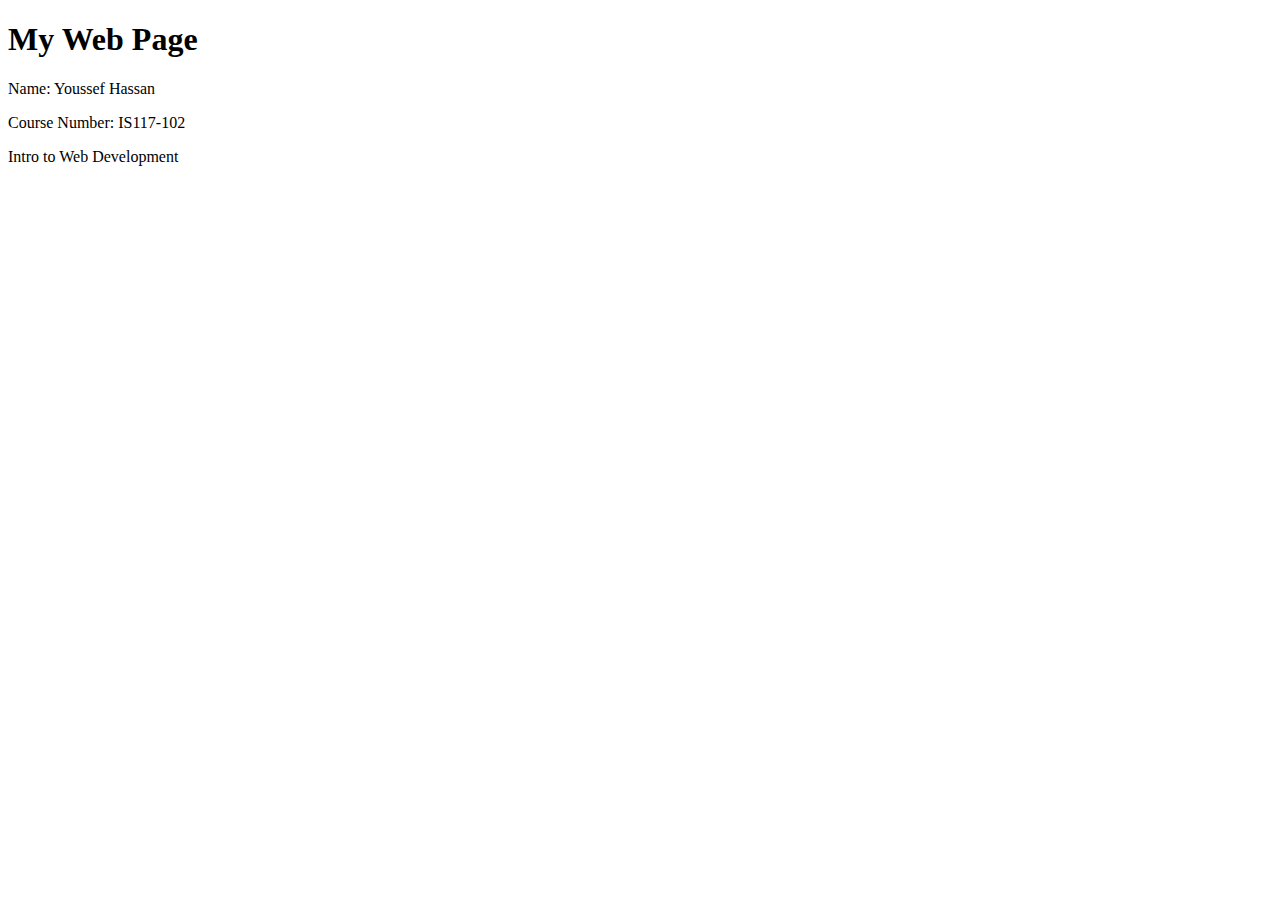
<file: my-first-web-page.html>
<!DOCTYPE html>
<html> 
<head>
    <title>My First Web Page</title>    
</head>
<body>
    <h1>My Web Page</h1>
    <p>Name: Youssef Hassan</p> 
    <p>Course Number: IS117-102</p>
    <p>Intro to Web Development</p>


</body>



</html>
</file>
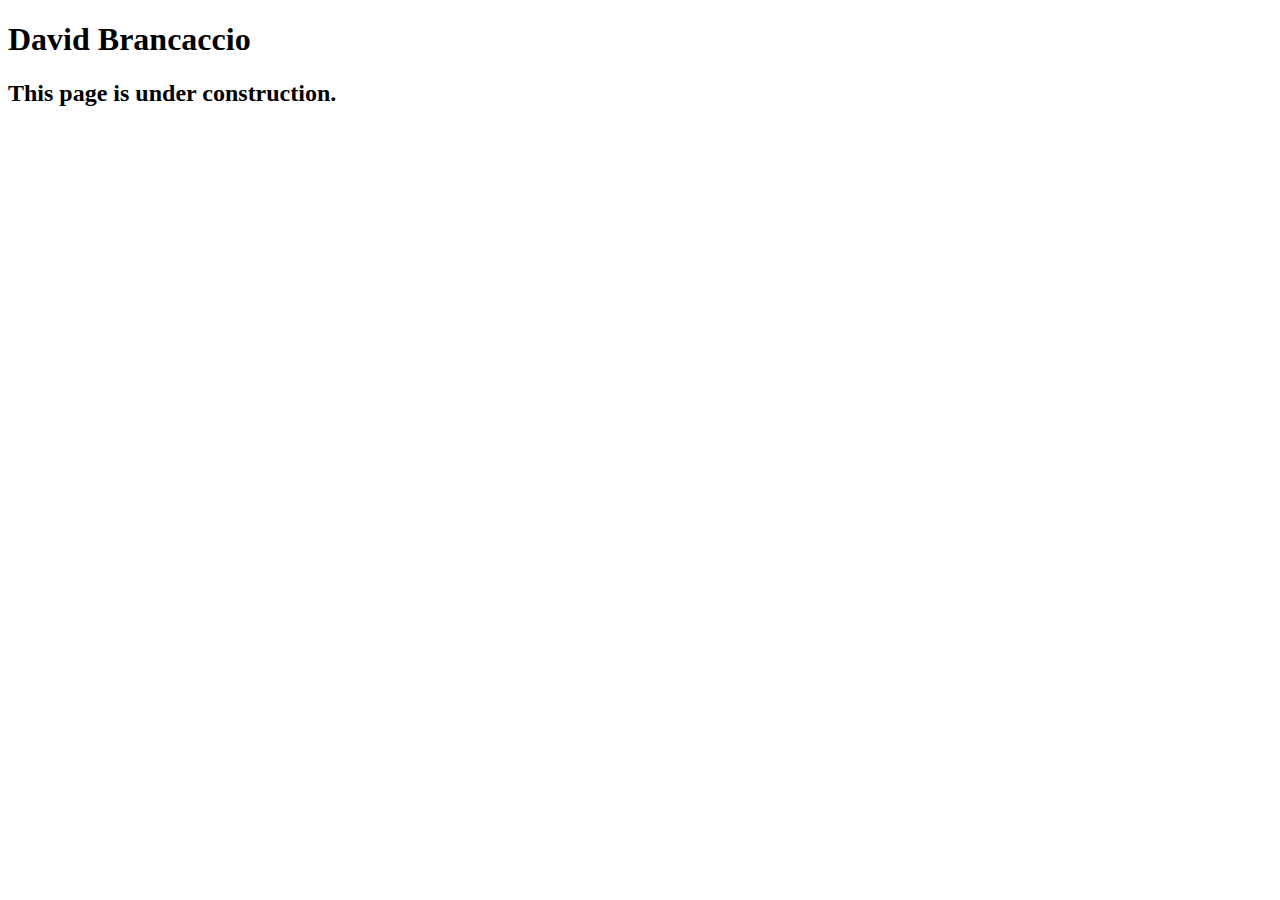
<file: speakers/brancaccio.html>
<!DOCTYPE html>
<html lang="en">

<head>
	<meta charset="utf-8">
	<title>San Joaquin Valley Town Hall</title>
	<link rel="shortcut icon" href="images/favicon.ico">
</head>

<body>
    <main>
	    <h1>David Brancaccio</h1>
	    <h2>This page is under construction.</h2>	        
    </main>
</body>

</html>
</file>
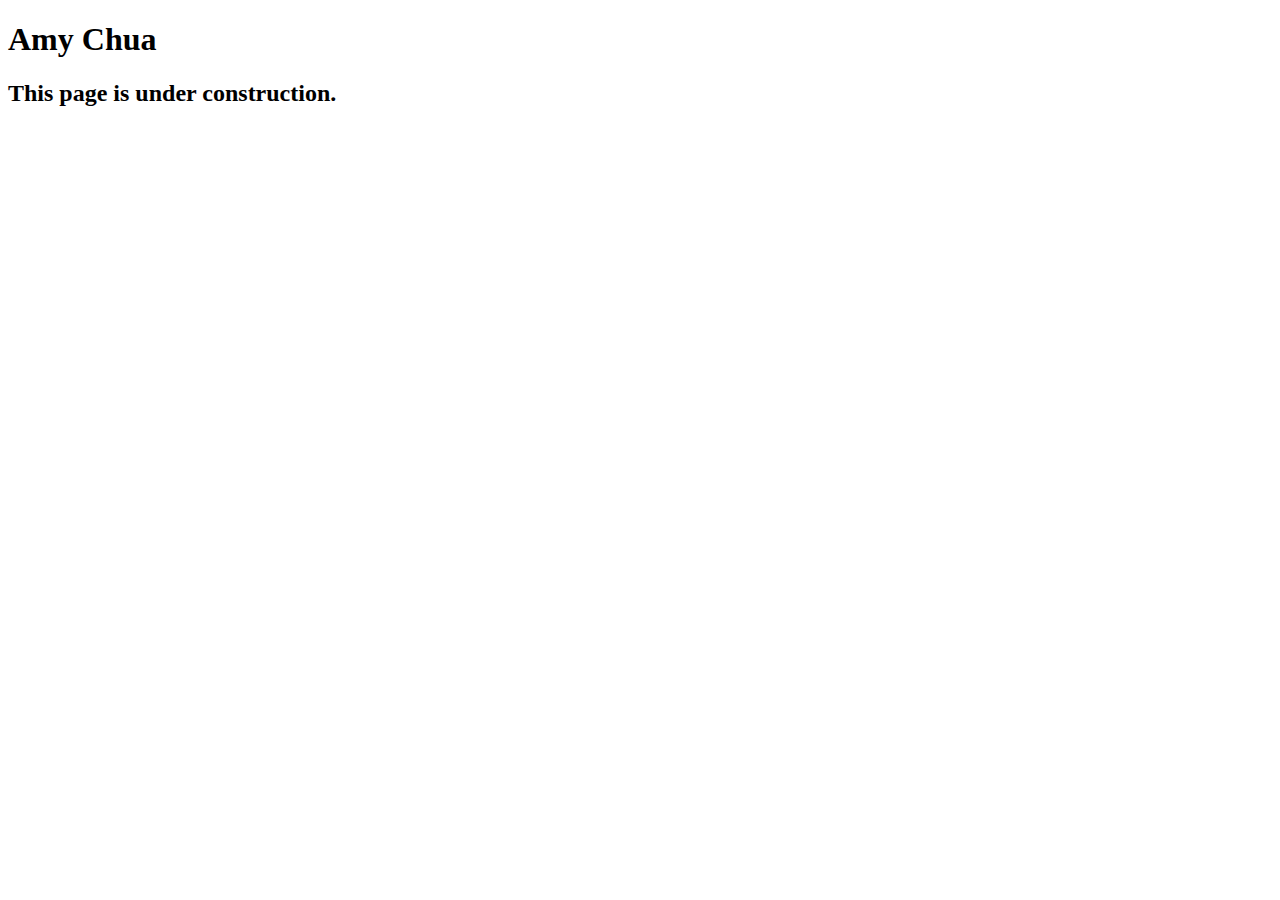
<file: speakers/chua.html>
<!DOCTYPE html>
<html lang="en">

<head>
	<meta charset="utf-8">
	<title>San Joaquin Valley Town Hall</title>
	<link rel="shortcut icon" href="images/favicon.ico">
</head>

<body>
	<main>
		<h1>Amy Chua</h1>
		<h2>This page is under construction.</h2>
	</main>
</body>

</html>
</file>
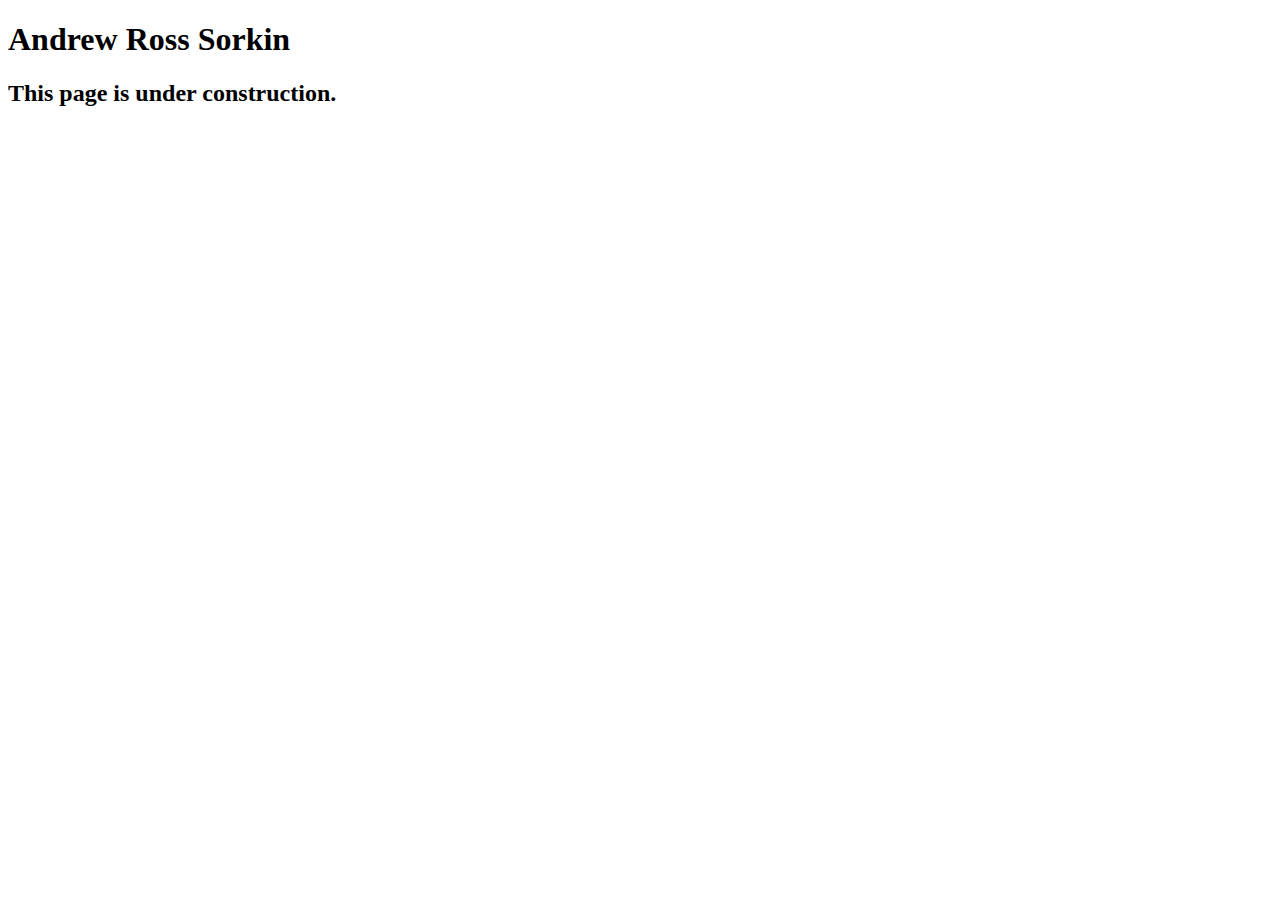
<file: speakers/sorkin.html>
<!DOCTYPE html>
<html lang="en">

<head>
	<meta charset="utf-8">
	<title>San Joaquin Valley Town Hall</title>
	<link rel="shortcut icon" href="images/favicon.ico">
</head>

<body>
	<main>
		<h1>Andrew Ross Sorkin</h1>
		<h2>This page is under construction.</h2>
	</main>
</body>

</html>
</file>
